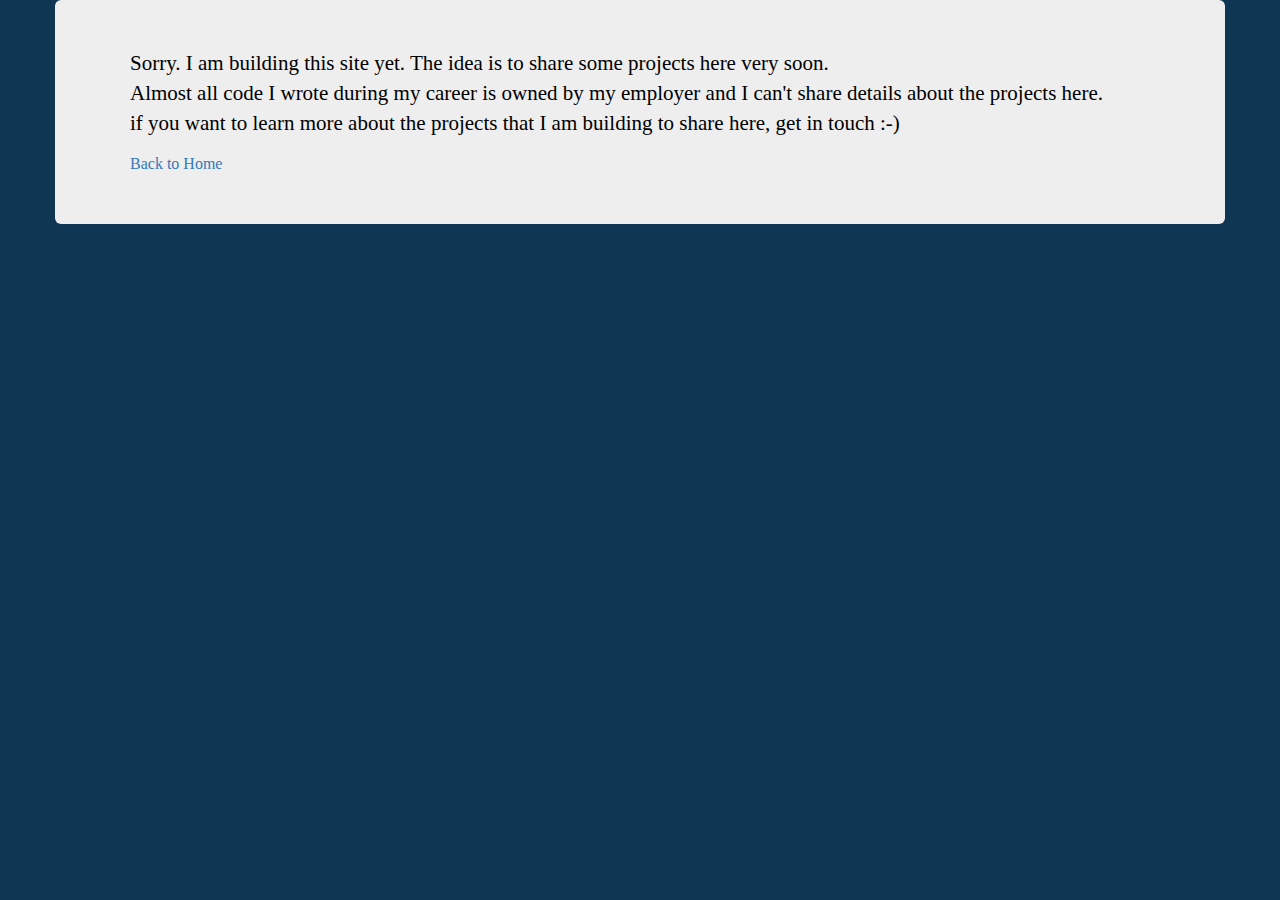
<file: Projects.html>
﻿<!doctype html>
<html lang="en">
  <head>
    <meta charset="utf-8">
    <meta http-equiv="X-UA-Compatible" content="IE=edge">
    <meta name="viewport" content="width=device-width, initial-scale=1">
    <title>Douglas Silvério</title>
    <link rel="stylesheet" href="css/bootstrap.min.css">
    <link rel="stylesheet" href="font-awesome-4.7.0/css/font-awesome.min.css">      
    <link rel="stylesheet" href="css/styles.css">
  </head>
<body>
    <header>
        <nav id="header-nav" class="navbar navbar-default">
            <div class="container" id="HeaderProdContant">

                <div id="home-tiles" class="row">
                    <div class="jumbotron">
                        <div id="main-content" class="container">
                            <p>
                                Sorry. I am building this site yet. The idea is to share some projects here very soon.<br>
                                Almost all code I wrote during my career is owned by my employer and I can't share details about the projects here.<br>
                                if you want to learn more about the projects that I am building to share here, get in touch :-)<br>
                            </p>
                            <a href="index.html">Back to Home</a>
                        </div>
                    </div>
                </div>

            </div>
        </nav>
    </header>
    
    <script src="js/jquery-2.1.4.min.js"></script>
    <script src="js/bootstrap.min.js"></script>
    <script src="js/sessionStorage.js"></script>



</body>
</html>
</file>
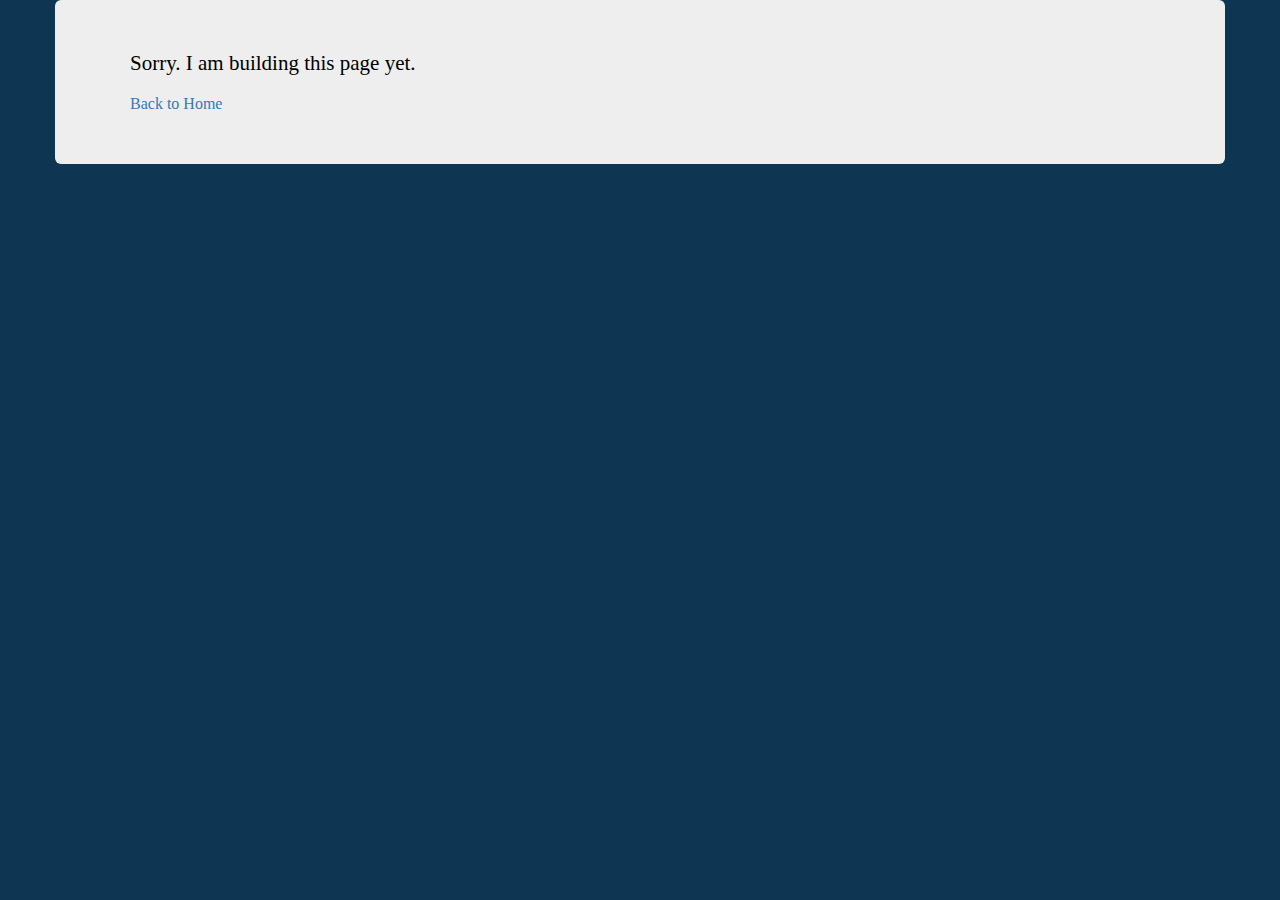
<file: Technologies.html>
﻿<!doctype html>
<html lang="en">
  <head>
    <meta charset="utf-8">
    <meta http-equiv="X-UA-Compatible" content="IE=edge">
    <meta name="viewport" content="width=device-width, initial-scale=1">
    <title>Douglas Silvério</title>
    <link rel="stylesheet" href="css/bootstrap.min.css">
    <link rel="stylesheet" href="font-awesome-4.7.0/css/font-awesome.min.css">      
    <link rel="stylesheet" href="css/styles.css">
  </head>
<body>
    <header>
        <nav id="header-nav" class="navbar navbar-default">
            <div class="container" id="HeaderProdContant">

                <div id="home-tiles" class="row">
                    <div class="jumbotron">
                        <div id="main-content" class="container">
                            <p>
                                Sorry. I am building this page yet.<br>
                            </p>
                            <a href="index.html">Back to Home</a>
                        </div>
                    </div>
                </div>

            </div>
        </nav>
    </header>
    
    <script src="js/jquery-2.1.4.min.js"></script>
    <script src="js/bootstrap.min.js"></script>
    <script src="js/sessionStorage.js"></script>



</body>
</html>
</file>
<file: css/styles.css>
body {
  font-size: 16px;
  color: #000;
  background-color: #0e3552;
  font-family: 'Times New Roman', Times, serif;
}

/** HEADER **/
#header-nav {
    background-color: #0e3552;
    border-radius: 0;
    border: 0;
}

#logo-img {
    background: url('../images/profile-foto-2018.png') no-repeat;
    width: 150px;
    height: 150px;
    margin: 10px 15px 10px 0;
}

#logo-imgsmall {
    
}

.navbar-brand h1 { 
    font-family: 'Lora', serif;
    color: #fff;
    font-size: 1.5em;
    text-transform: uppercase;
    font-weight: bold;
    text-shadow: 1px 1px 1px #222;
    margin-top: 0;
    margin-bottom: 0;
    line-height: .75;
}

.navbar-brand a:hover, .navbar-brand a:focus {
    text-decoration: none;
}

.navbar-brand p { 
    color: #fff;
    text-transform: uppercase;
    font-size: .9em;
    margin-top: 15px;
}

#nav-list {
    margin-top: 10px;
}

#nav-list a {
    color: #fff;
    text-align: center;
}

    #nav-list a:hover {
        background: #6c98b9;
    }

    #nav-list a span {
        font-size: 1.8em;
    }

#phone {
margin-top: 5px;
}

#phone a { /* Phone number */
    text-align: right;
    padding-bottom: 0;
}

#phone div { /*Contact me */
    color: #fff;
    text-align: right;
    padding-right: 15px;
}

.navbar-header button.navbar-toggle, .navbar-header .icon-bar {
    border: 1px solid #fff;
}

.navbar-header button.navbar-toggle {
clear: both;
margin-top: -40px;
}
/* END HEADER */

/* HOME PAGE */

#main-content {
    text-align: justify;
}

.tile {
    height: 240px;
    width: 100%;
    margin-bottom: 15px;
    position: relative;
    border: 2px solid #3F0C1F;
    overflow: hidden;
}

.tile span {
    position: absolute;
    bottom: 0;
    right: 0;
    width: 100%;
    text-align: center;
    font-size: 1.6em;
    background-color: #000;
    color: #fff;
    opacity: .8;
}

#menu-tile:hover, #specials-tile:hover, #map-tile:hover {
    box-shadow: 0 1px 5px 1px #cccccc;
}

#projects-tile {
    background: url('../images/projects-tile.jpg') no-repeat;
    background-position: center;
}

#technologies-tile {
    background: url('../images/technologies-tile.jpg') no-repeat;
    background-position: center;
}

#history-tile {
    background: url('../images/history-tile.jpg') no-repeat;
    background-position: center;
}
/* END HOME PAGE */

/**HISTORY PAGE**/

#AI900-tile {
    background: url('../images/AI900.jpg') no-repeat;
    background-position: center;
}

#CourseraUCI-tile {
    background: url('../images/CourseraUCI.jpeg') no-repeat;
    background-position: center;
}

#ComputerScience-tile {
    background: url('../images/IBTA.jpg') no-repeat;
    background-position: center;    
}

#MechatronicTechnician-tile {
    background: url('../images/ITJ.jpg') no-repeat;
    background-position: center;        
}

#MechatronicTechnician-TG-tile {
    background: url('../images/ITJ-TG.jpg') no-repeat;
    background-position: center;        
}

#MechatronicTechnician-BS-tile {
    background: url('../images/ITJ-BestStudent.jpg') no-repeat;
    background-position: center;        
}

#High_performance_2008-tile {
    background: url('../images/High_performance_2008-tile.jpg') no-repeat;
    background-position: center;
}

#MicrosoftHTMLCSSJS-tile {
    background: url('../images/MicrosoftHTMLCSSJS.jpeg') no-repeat;
    background-position: center;
}

#GestaoDeProjetos2008-tile {
    background: url('../images/GestaoDeProjetos2008.jpeg') no-repeat;
    background-position: center;    
}

#Pos2021-tile {
    background: url('../images/Pos2021-tile.jpeg') no-repeat;
    background-position: center;    
}

#ASPNET-MVC5-tile {
    background: url('../images/ASPNET-MVC5-tile.jpg') no-repeat;
    background-position: center;    
}

/****/



/********** Large devices only **********/
@media (min-width: 1200px) {
}

/********** Medium devices only **********/
@media (min-width: 992px) and (max-width: 1199px) {
/* Header */
    #photo-small {
        position: static;
        background: url('../images/profile-foto-large.png') no-repeat;
        width: 84px;
        height: 100px;
        margin: 10px 10px -80px;
    }

    .navbar-brand h1 {
        margin-left: 110px;
    }

    .navbar-brand p {
        margin-left: 110px;
    }
/* End Header */

    .container .jumbotron {
        background-color: #fff;
        height: 300px;
    }
}

/********** Small devices only **********/
@media (min-width: 768px) and (max-width: 991px) {
    #photo-small {
        position: relative;
        background: url('../images/profile-foto-small.png') no-repeat;
        width: 56px;        
        height: 100px;
        margin: 50px auto 5px;
    }
}

/********** Extra small devices only **********/
@media (max-width: 767px) {
    /* Header */
    .navbar-brand {
        padding-top: 10px;
        height: 70px;
    }

        .navbar-brand h1 { /* Name */
            font-size: .9em;
            padding-top: 10px;
        }

        .navbar-brand p {
            font-size: .6em;
            margin-top: 12px;
        }

    #collapsable-nav a { /* Collapsed nav menu text */
        font-size: 1.2em;
    }

        #collapsable-nav a span { /* Collapsed nav menu glyph */
            font-size: 1em;
            margin-right: 5px;
        }

    #call-btn > a {
        font-size: 1.5em;
        display: block;
        margin: 0 20px;
        padding: 10px;
        border: 2px solid #fff;
        background-color: #c0d9d9;
        color: #951c49;
    }

    #photo-small {
        position: relative;
        background: url('../images/profile-foto-small.png') no-repeat;
        width: 56px;
        height: 100px;
        margin: 0 auto 10px;
    }

    #xs-ContactMe {
        margin-top: 5px;
        font-size: .7em;
        letter-spacing: .1em;
        text-transform: uppercase;
    }
    /* End Header */
}

/* Footer */
.panel-footer {
  margin-top: 80px;
  padding-top: 35px;
  padding-bottom: 30px;
  background-color: #0e3552;
  border-top: 0;
  color: white;
}
    .panel-footer div.row {
        margin-bottom: 35px;
        color: white;
    }

#hours, #address {
  line-height: 2;
}

#hours > span, #address > span {
  font-size: 1.3em;
}
    #address p {
        font-size: .8em;
        line-height: 1.8;
        color: white;
    }

#phrase {
    font-style: italic;
    color: white;
}

    #phrase p:nth-child(2) {
        margin-top: 25px;
        color: white;
    }

.text-center {
    color: white;
}
/* End Footer */
</file>
